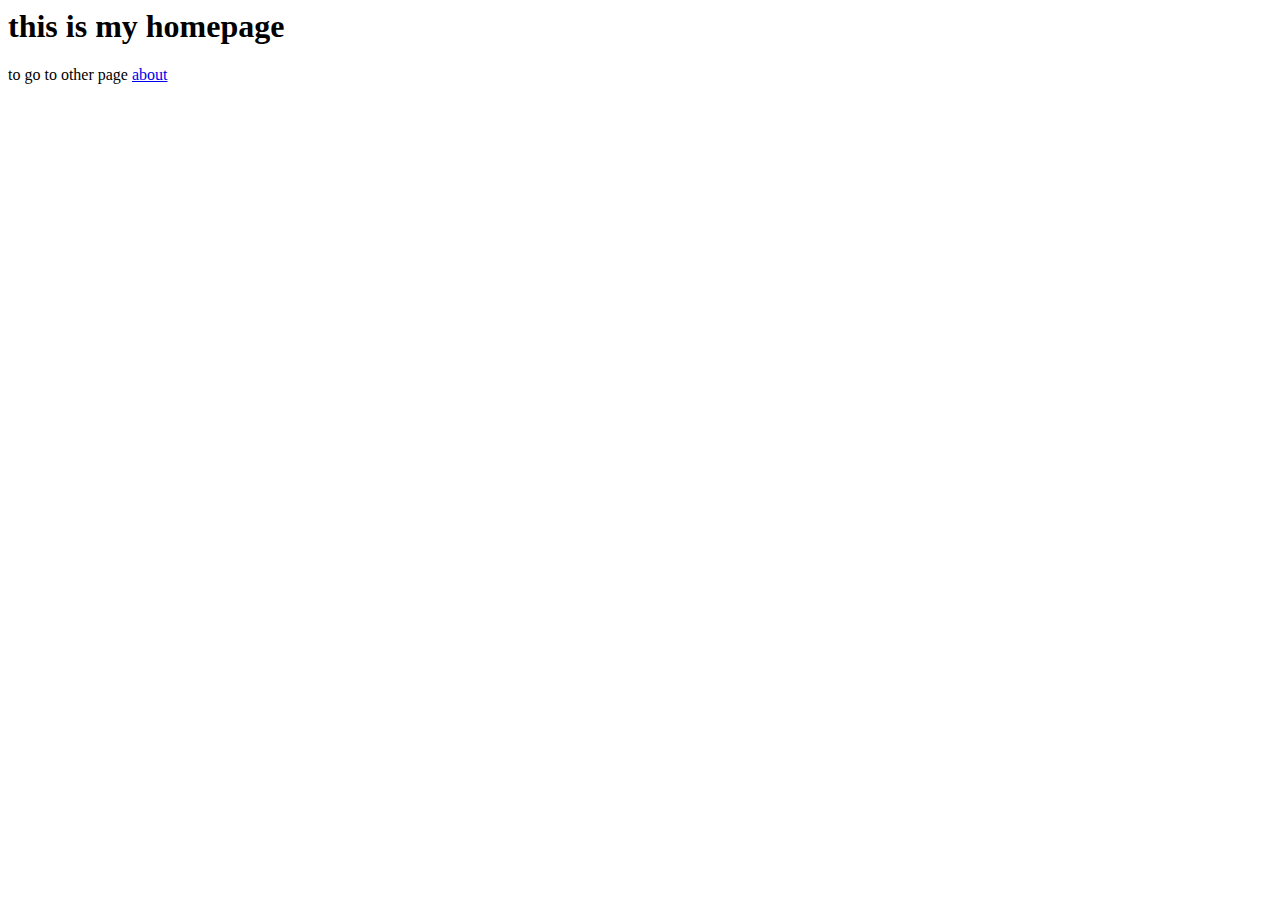
<file: index.html>
<html>
    <title>this is my homepage</title>
    </html><head>
        <body>
            <h1>this is my homepage</h1>
            <p> to go to other page <a href="about.html">about</a></p>
        </body>
    </head>
</file>
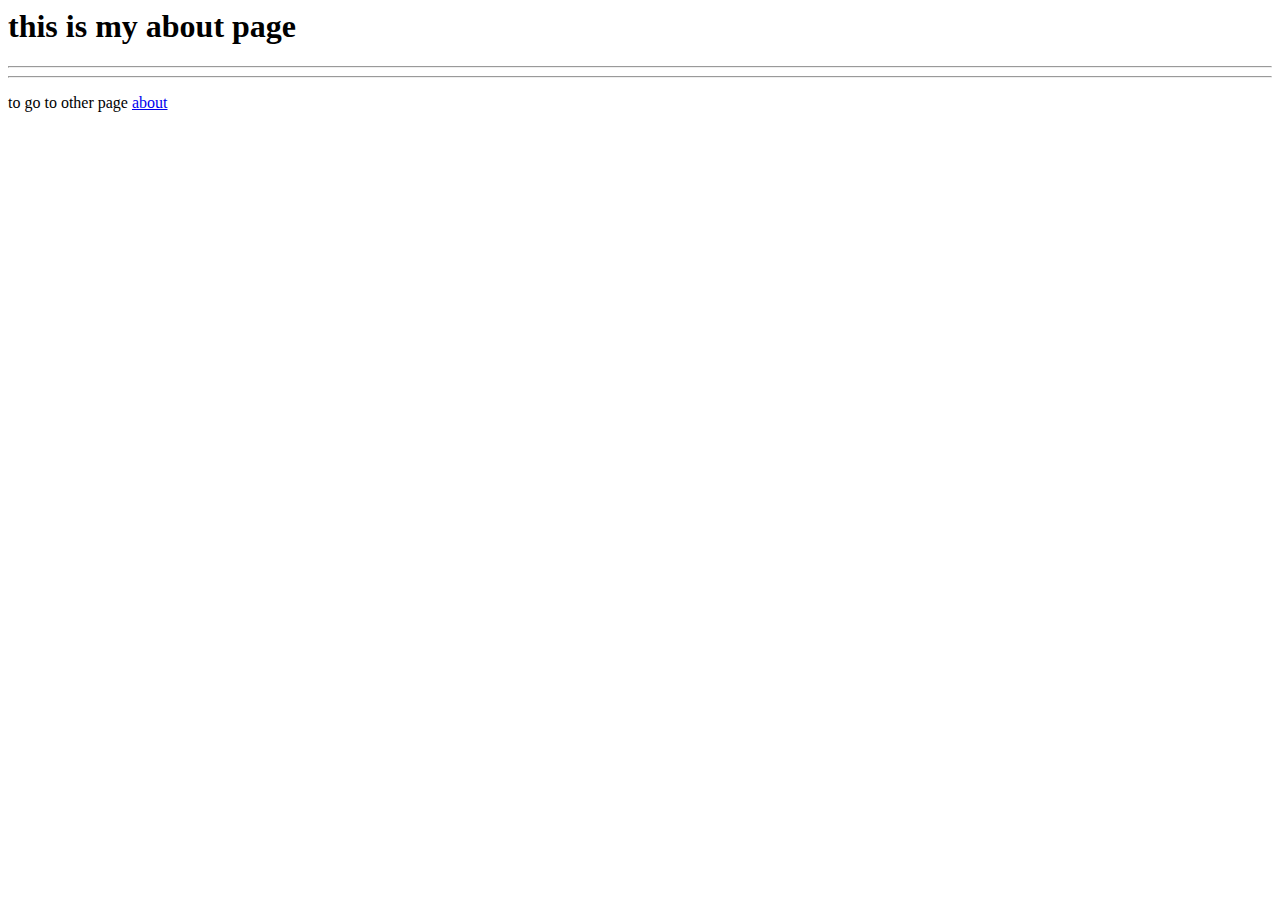
<file: about.html>
<html>
    <title>this is my about page</title>
    </html><head>
        <body>
            <h1>this is my about page</h1>
            <hr>
            <hr>
            <p> to go to other page <a href="about.html">about</a></p>
        </body>
    </head>
</file>
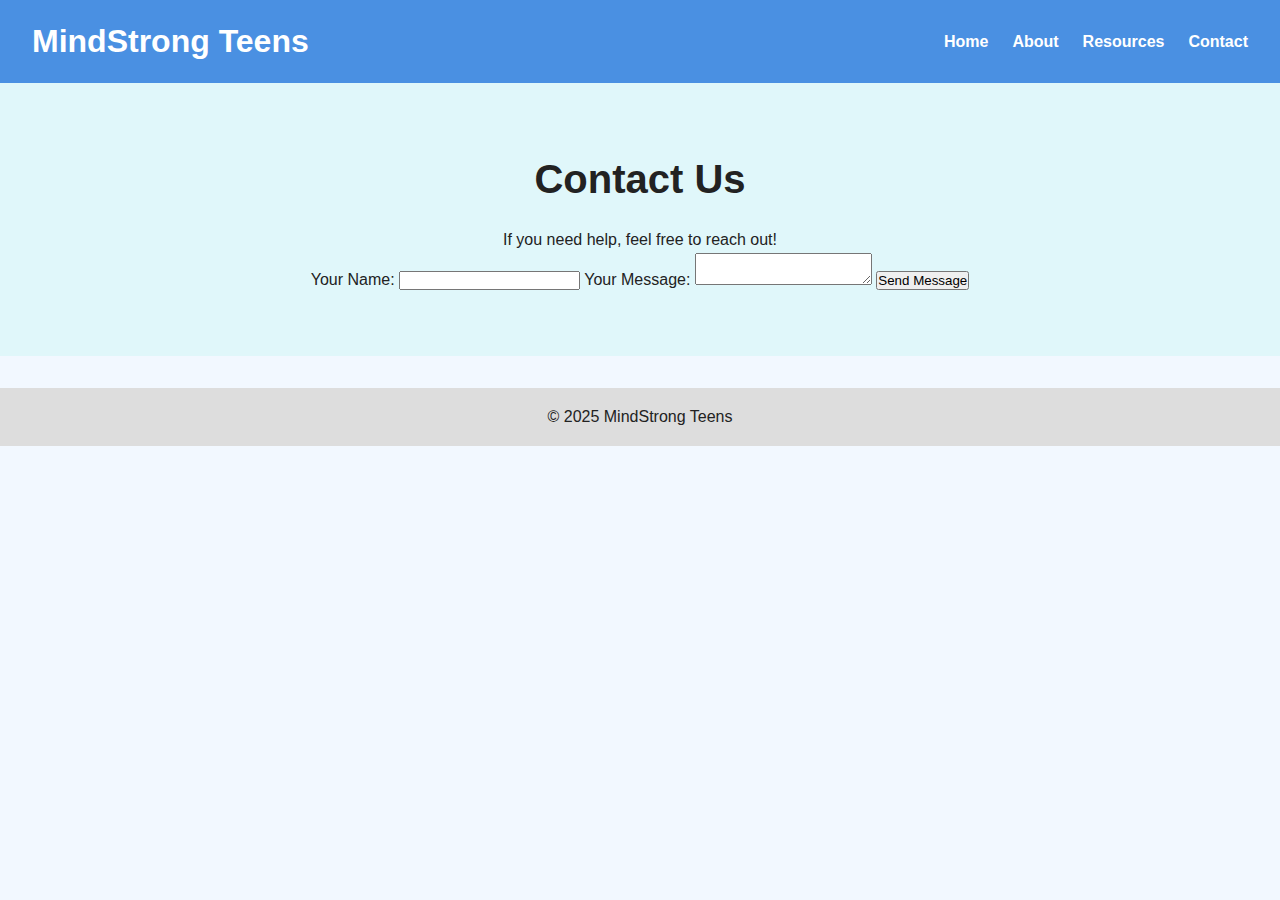
<file: contact.html>
<!DOCTYPE html>
<html lang="en">
<head>
  <meta charset="UTF-8" />
  <meta name="viewport" content="width=device-width, initial-scale=1.0"/>
  <title>Contact - MindStrong Teens</title>
  <link rel="stylesheet" href="style.css" />
</head>
<body>
  <header>
    <nav>
      <h1>MindStrong Teens</h1>
      <ul>
        <li><a href="index.html">Home</a></li>
        <li><a href="about.html">About</a></li>
        <li><a href="resources.html">Resources</a></li>
        <li><a href="contact.html" class="active">Contact</a></li>
      </ul>
    </nav>
  </header>

  <main class="hero">
    <h2>Contact Us</h2>
    <p>If you need help, feel free to reach out!</p>
    <form>
      <label for="name">Your Name:</label>
      <input type="text" id="name" name="name" required>
      
      <label for="message">Your Message:</label>
      <textarea id="message" name="message" required></textarea>

      <button type="submit">Send Message</button>
    </form>
  </main>

  <footer>
    <p>© 2025 MindStrong Teens</p>
  </footer>
</body>
</html>
</file>
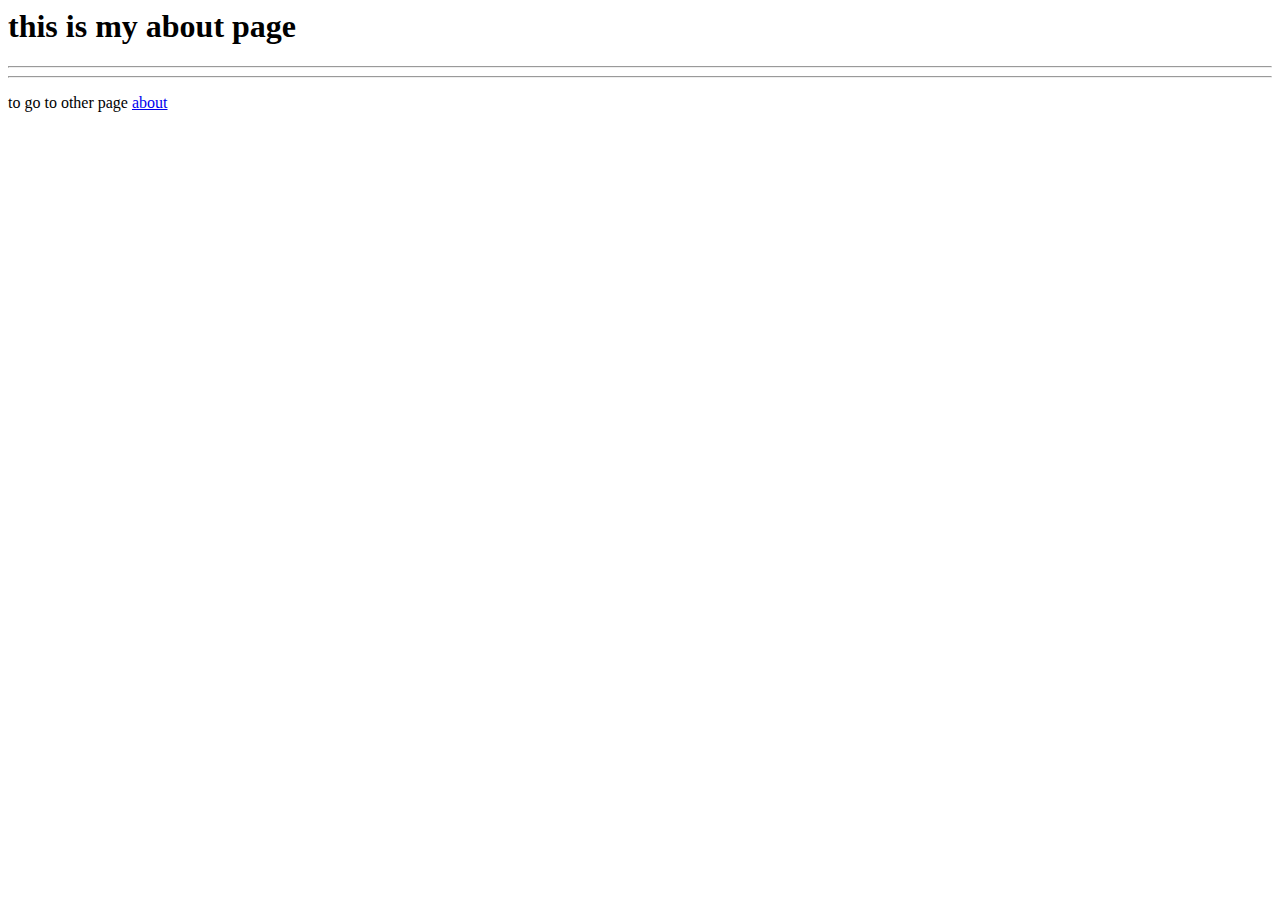
<file: portfolio.html>
<html>
    <title>this is my about page</title>
    </html><head>
        <body>
            <h1>this is my about page</h1>
            <hr>
            <hr>
            <p> to go to other page <a href="portfolio.html">about</a></p>
        </body>
    </head>
</file>
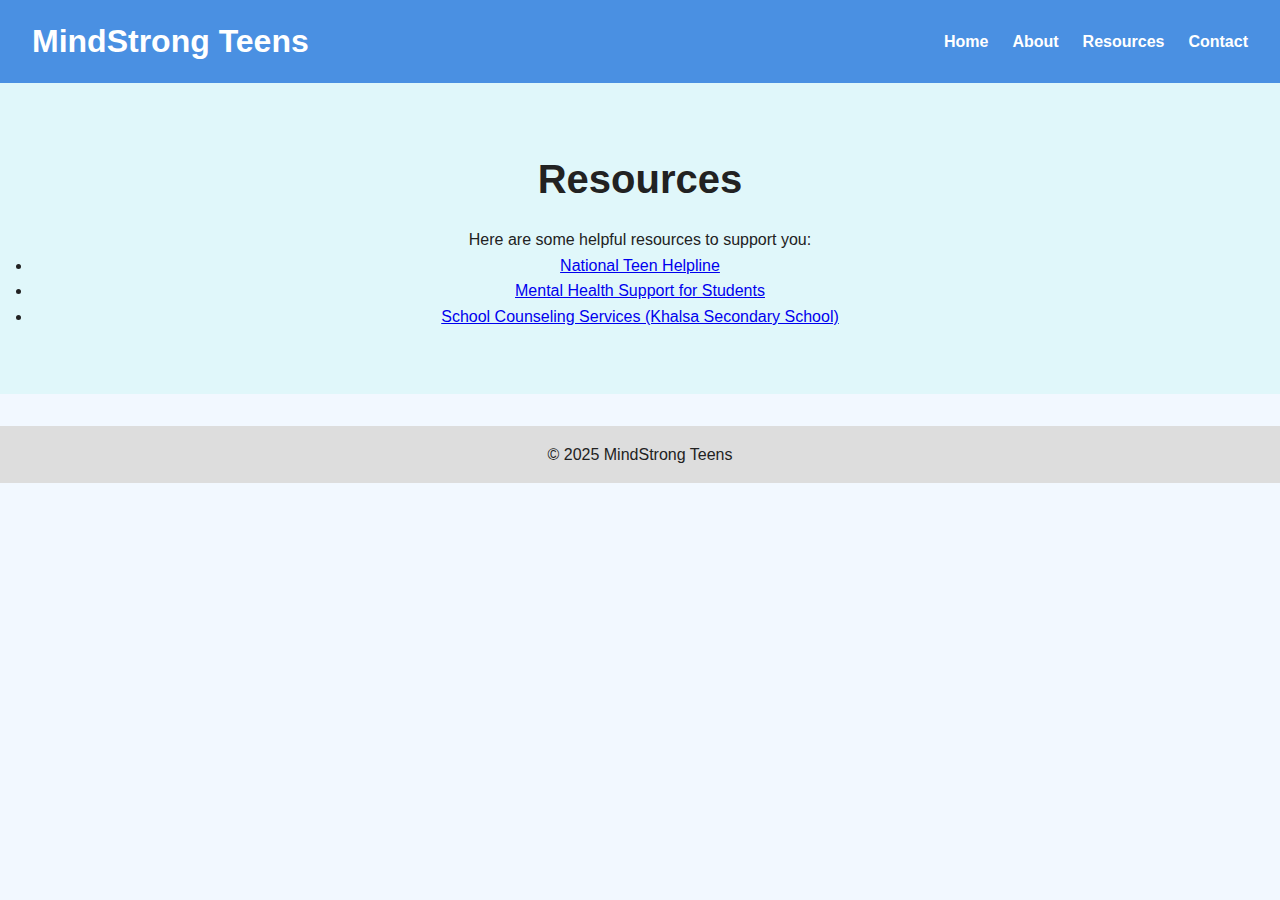
<file: resources.html>
<!DOCTYPE html>
<html lang="en">
<head>
  <meta charset="UTF-8" />
  <meta name="viewport" content="width=device-width, initial-scale=1.0"/>
  <title>Resources - MindStrong Teens</title>
  <link rel="stylesheet" href="style.css" />
</head>
<body>
  <header>
    <nav>
      <h1>MindStrong Teens</h1>
      <ul>
        <li><a href="index.html">Home</a></li>
        <li><a href="about.html">About</a></li>
        <li><a href="resources.html" class="active">Resources</a></li>
        <li><a href="contact.html">Contact</a></li>
      </ul>
    </nav>
  </header>

  <main class="hero">
    <h2>Resources</h2>
    <p>Here are some helpful resources to support you:</p>
    <ul>
      <li><a href="https://www.healthlinkbc.ca/mental-health-and-substance-use/mental-health/mental-health-supports-and-resources#:~:text=1%2D800%2DSUICIDE,1%20(toll%2Dfree)">National Teen Helpline</a></li>
      <li><a href="https://www2.gov.bc.ca/gov/content/health/managing-your-health/mental-health-substance-use/virtual-mental-health-supports#:~:text=310Mental%20Health%20Support%0ACall%C2%A0310%2D6789%C2%A0for%20emotional%20support%2C%20information%20and%20resources%20specific%20to%20mental%20health">Mental Health Support for Students</a></li>
      <li><a href="https://khalsasecondaryschool.ca/counselor">School Counseling Services (Khalsa Secondary School)</a></li>
    </ul>
  </main>

  <footer>
    <p>© 2025 MindStrong Teens</p>
  </footer>
</body>
</html>
</file>
<file: style.css>
* {
  margin: 0;
  padding: 0;
  box-sizing: border-box;
  font-family: 'Segoe UI', sans-serif;
}

body {
  background: #f2f8ff;
  color: #222;
  line-height: 1.6;
}

nav {
  display: flex;
  justify-content: space-between;
  align-items: center;
  background: #4a90e2;
  color: white;
  padding: 1rem 2rem;
}

nav ul {
  display: flex;
  list-style: none;
}

nav ul li {
  margin-left: 1.5rem;
}

nav ul li a {
  color: white;
  text-decoration: none;
  font-weight: bold;
}

.hero {
  padding: 4rem 2rem;
  text-align: center;
  background: #e0f7fa;
}

.hero h2 {
  font-size: 2.5rem;
  margin-bottom: 1rem;
}

.btn {
  display: inline-block;
  padding: 0.7rem 1.5rem;
  margin-top: 1rem;
  background: #4a90e2;
  color: white;
  text-decoration: none;
  border-radius: 8px;
}

footer {
  text-align: center;
  padding: 1rem;
  background: #ddd;
  margin-top: 2rem;
}

@media (max-width: 600px) {
  nav ul {
    flex-direction: column;
    margin-top: 1rem;
  }

  nav ul li {
    margin: 0.5rem 0;
  }
}
</file>
